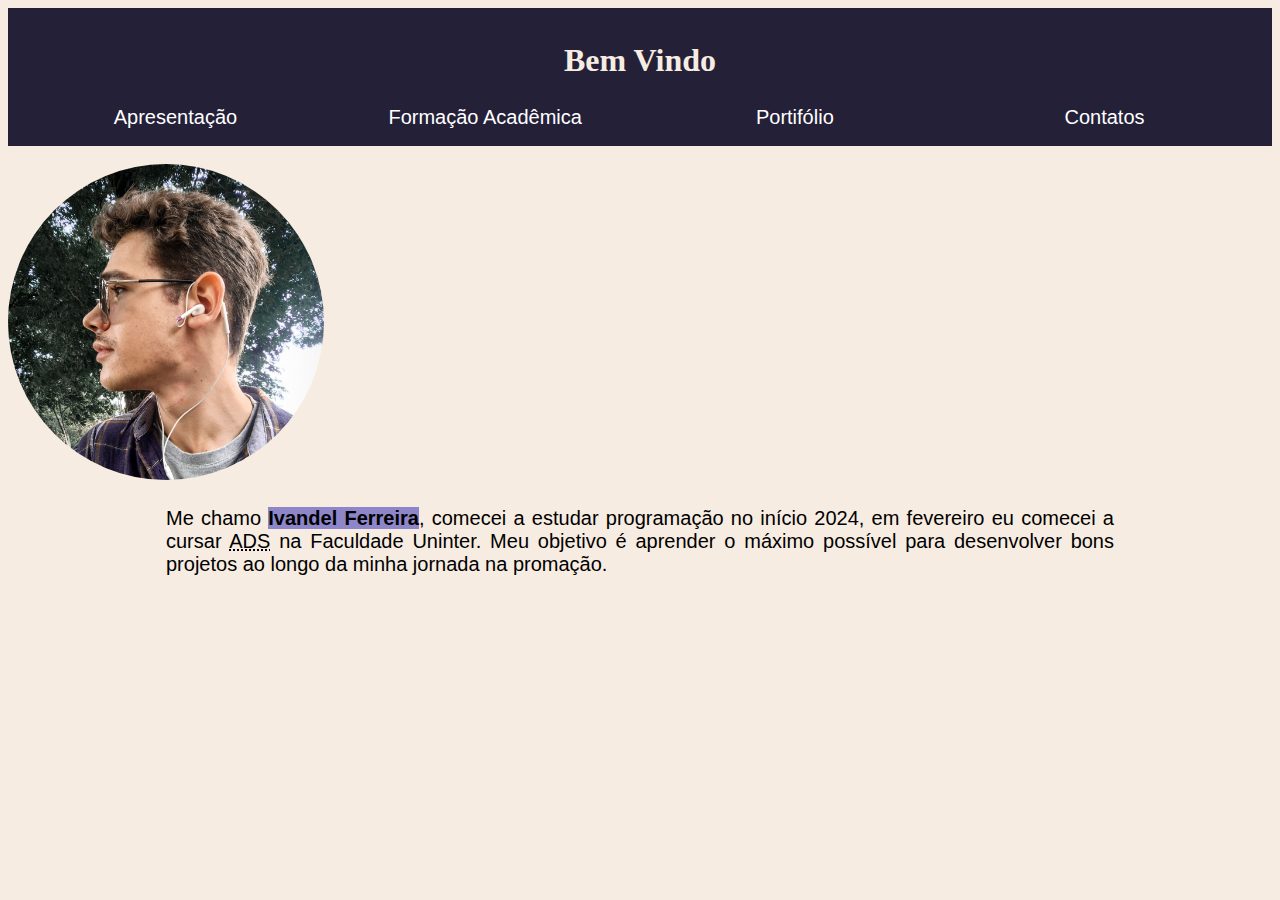
<file: index.html>
<!DOCTYPE html>
<html lang="pt-br">
<head>
    <meta charset="UTF-8">
    <meta name="viewport" content="width=device-width, initial-scale=1.0">
    <title>Apresentação</title>
    <link rel="stylesheet" href="style.css">
</head>
<body>
    <!-- menu -->
    <div class="boxindex">
        <h1>Bem Vindo</h1>
        <div style="display: flex;">
            
            <div style="width: 30%; height: 15%; color: white;" class="centrotest">
                <a href="index.html">Apresentação</a>
            </div>

            <div style="width: 30%; height: 15%; color: white;" class="centrotest">
                <a href="formacaoacademica.html">Formação Acadêmica</a>
            </div>

            <div style="width: 30%; height: 15%; color: white;" class="centrotest">
                <a href="portifolio.html">Portifólio</a>
            </div>

            <div style="width: 30%; height: 15%; color: white;" class="centrotest">
                <a href="contatos.html">Contatos</a>
            </div>

        </div>
    </div>
    <br>
    <img style="width: 25%; height: 20%; border-radius: 50%;" class="sombra"
    src="imagem/minhafoto1.png" 
    alt="imagem de Ivandel">
    <br>

    <br>

    <div class="centrotest">
        <div style="width: 75%; height: 100%;" class="centrotest">
            <p>
                Me chamo <mark><strong>Ivandel Ferreira</strong></mark>, comecei a estudar programação no início 2024, em fevereiro eu comecei a cursar <abbr title="Análise e Desenvolvimento de Softweres"> ADS</abbr> na Faculdade Uninter. Meu objetivo é aprender o máximo possível para desenvolver bons projetos ao longo da minha jornada na promação.
            </p>
        </div>
    </div>

</body>
</html>
</file>
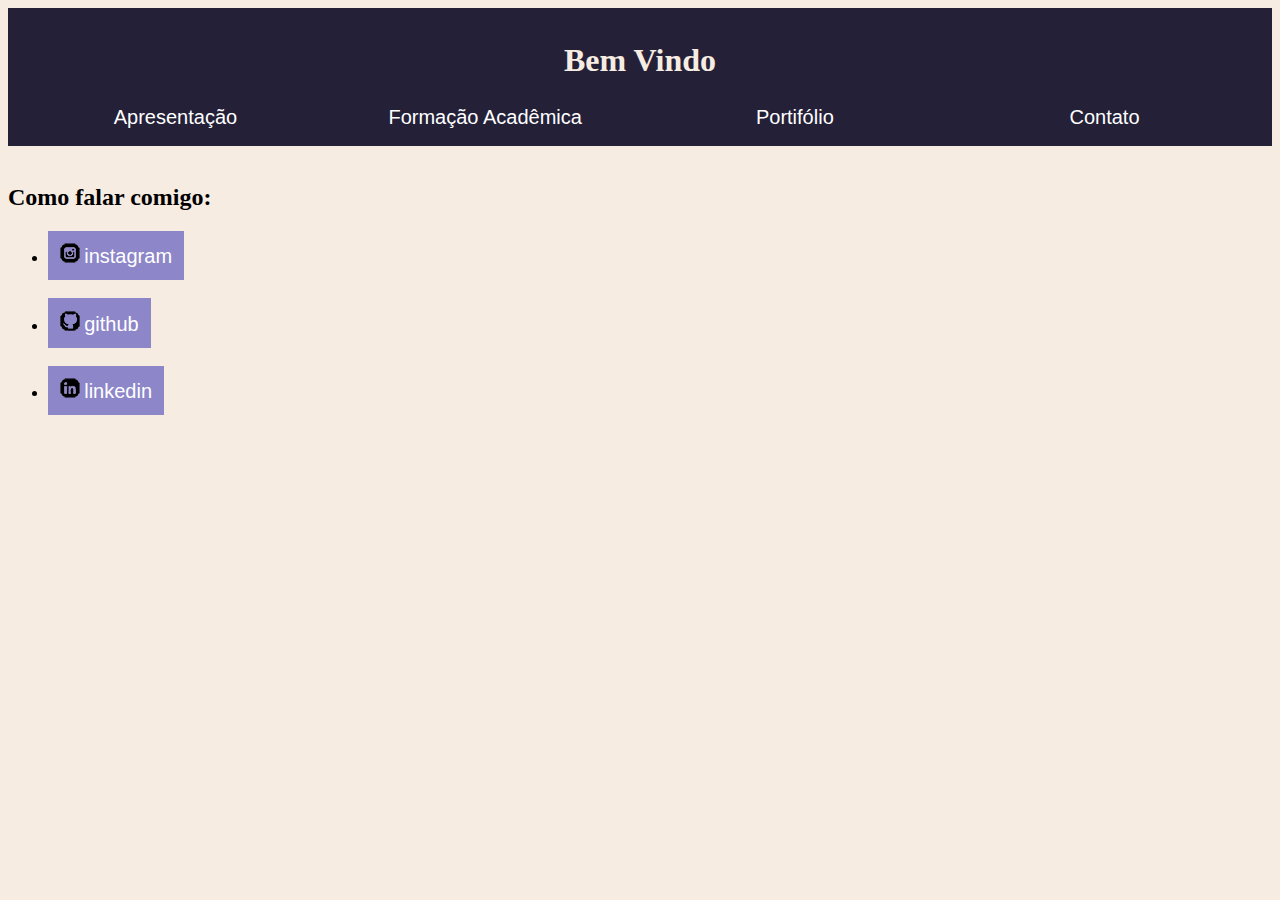
<file: contatos.html>
<!DOCTYPE html>
<html lang="en">
<head>
    <meta charset="UTF-8">
    <meta name="viewport" content="width=device-width, initial-scale=1.0">
    <title>Contatos</title>
    <link rel="stylesheet" href="style.css">
</head>
<body>
    <div class="boxindex">
        <h1>Bem Vindo</h1>
        <div style="display: flex;">
            
            <div style="width: 30%; height: 15%; color: white;" class="centrotest">
                <a href="index.html">Apresentação</a>
            </div>

            <div style="width: 30%; height: 15%; color: white;" class="centrotest">
                <a href="formacaoacademica.html">Formação Acadêmica</a>
            </div>

            <div style="width: 30%; height: 15%; color: white;" class="centrotest">
                <a href="portifolio.html">Portifólio</a>
            </div>

            <div style="width: 30%; height: 15%; color: white;" class="centrotest">
                <a href="contatos.html">Contato</a>
            </div>

        </div>
    </div>
    
    <br>
    <h2>
        Como falar comigo:
    </h2>
    <!-- lista de contatos que contém links -->
    <ul>
        <li class="volume a.volumea">
            <img src="imagem/icone-instagram.png" alt="icone do instagram">
            <a href="https://www.instagram.com/ivandelferreira/" target="_blank" rel="external">instagram
            </a>
        </li>
        <br>
        <li class="volume">
            <img src="imagem/icone-github.png" alt="icone github">
            <a href="https://github.com/IvandelFerreira" target="_blank" rel="external">
            github
            </a>
        </li>
        <br>
        <li class="volume">
            <img src="imagem/icone-linkedin.png" alt="icone linkedin">
            <a href="https://www.linkedin.com/in/ivandel-ferreira-037919269/" target="_blank" rel="external">
            linkedin
            </a>
        </li>
    </ul>
</body>
</html>
</file>
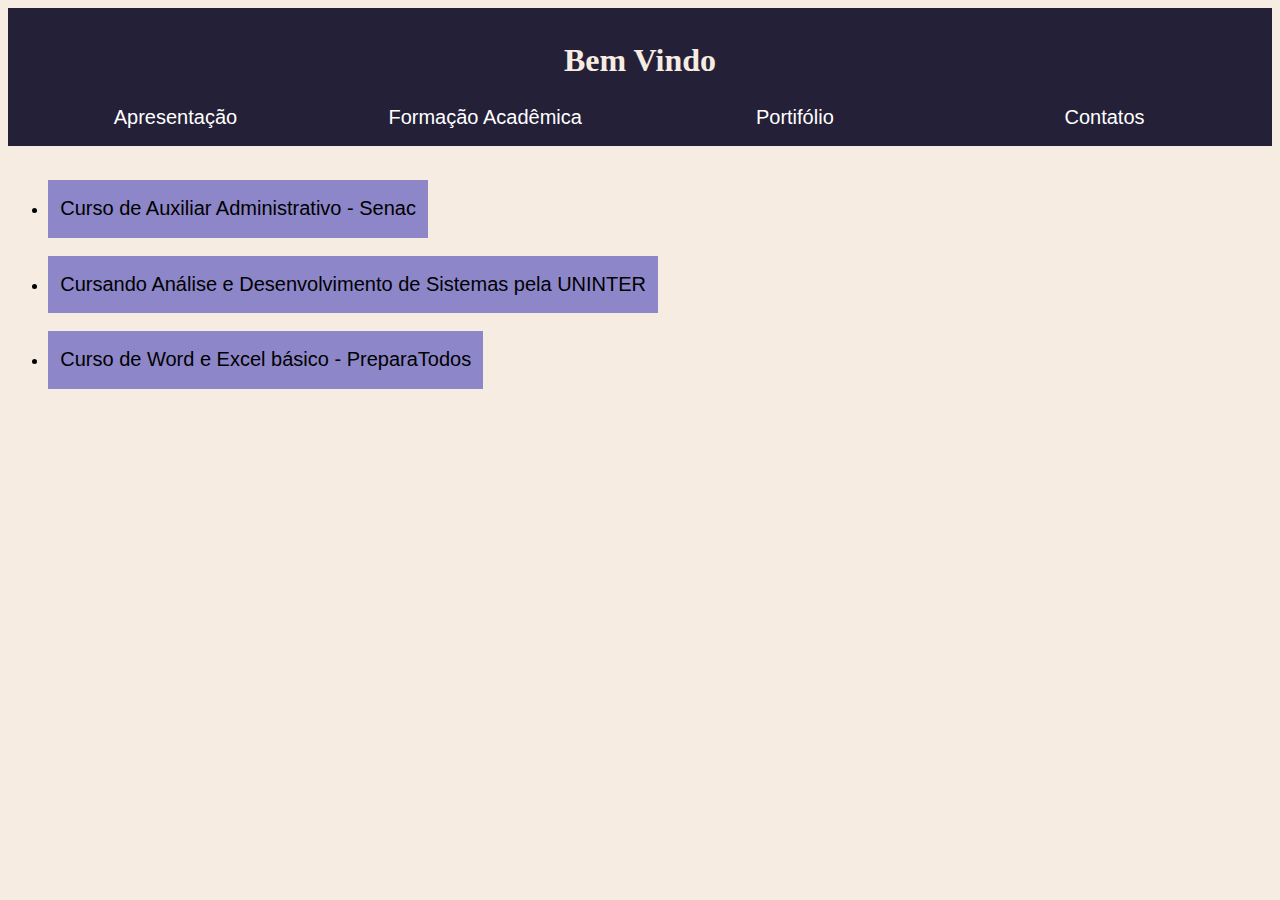
<file: formacaoacademica.html>
<!DOCTYPE html>
<html lang="pt-br">
<head>
    <meta charset="UTF-8">
    <meta name="viewport" content="width=device-width, initial-scale=1.0">
    <link rel="stylesheet" href="style.css">
    <title>Formação Acadêmica</title>
</head>
<body>
    <div class="boxindex">
        <h1>Bem Vindo</h1>
        <div style="display: flex;">
            
            <div style="width: 30%; height: 15%; color: white;" class="centrotest">
                <a href="index.html">Apresentação</a>
            </div>

            <div style="width: 30%; height: 15%; color: white;" class="centrotest">
                <a href="formacaoacademica.html">Formação Acadêmica</a>
            </div>

            <div style="width: 30%; height: 15%; color: white;" class="centrotest">
                <a href="portifolio.html">Portifólio</a>
            </div>

            <div style="width: 30%; height: 15%; color: white;" class="centrotest">
                <a href="contatos.html">Contatos</a>
            </div>

        </div>
    </div>
    <br>
    <ul >
        <li class="volume">
            <p>Curso de Auxiliar Administrativo - Senac</p>
        </li>
        <br>
        <li class="volume">
            <p>Cursando Análise e Desenvolvimento de Sistemas pela UNINTER</p>
        </li>
        <br>
        <li class="volume">
            <p>Curso de Word e Excel básico - PreparaTodos</p>
        </li>
    </ul>

</body>
</html>
</file>
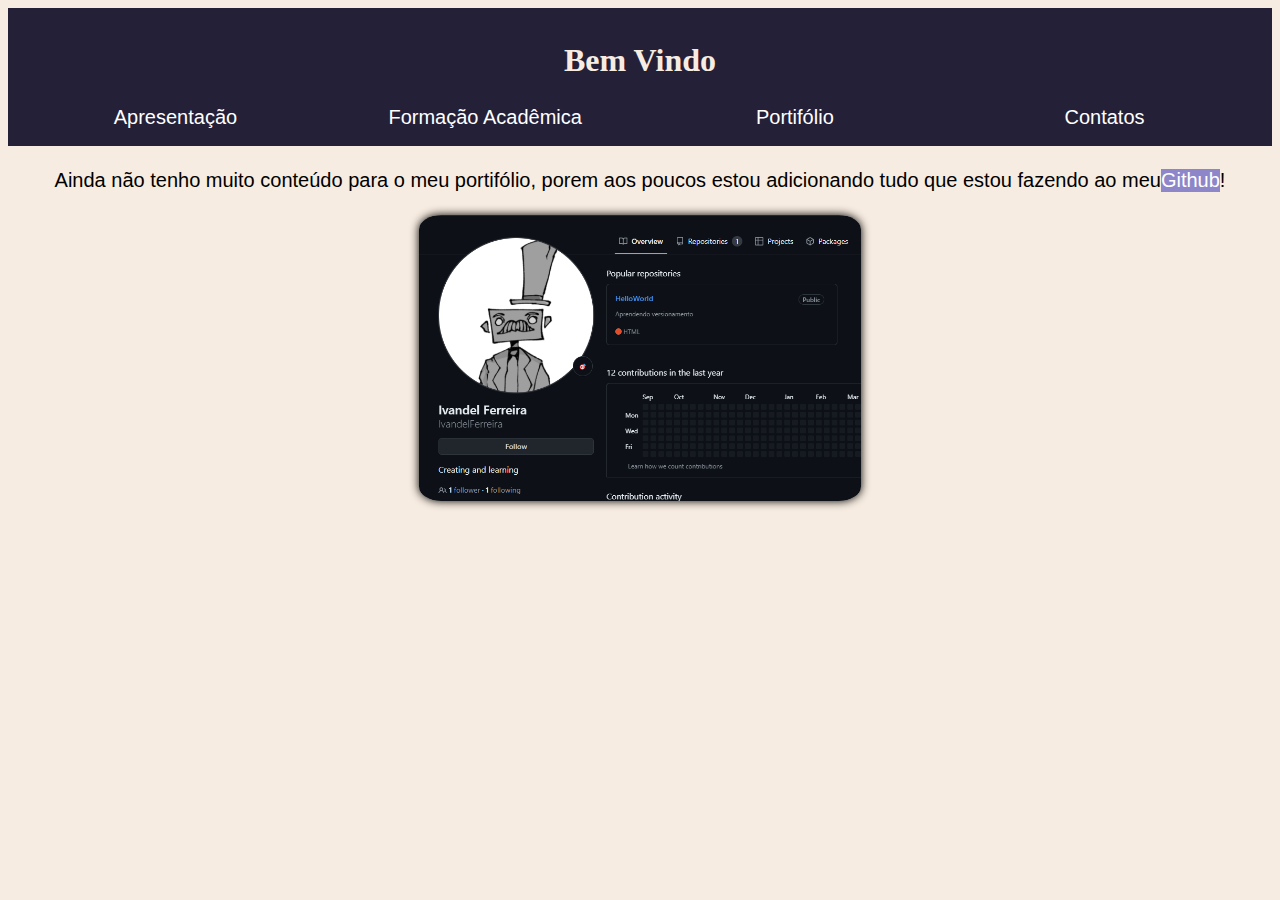
<file: portifolio.html>
<!DOCTYPE html>
<html lang="pt-br">
<head>
    <meta charset="UTF-8">
    <meta name="viewport" content="width=device-width, initial-scale=1.0">
    <title>Apresentação</title>
    <link rel="stylesheet" href="style.css">
</head>
<body>
    <div class="boxindex">
        <h1>Bem Vindo</h1>
        <div style="display: flex;">
            
            <div style="width: 30%; height: 15%; color: white;" class="centrotest">
                <a href="index.html">Apresentação</a>
            </div>

            <div style="width: 30%; height: 15%; color: white;" class="centrotest">
                <a href="formacaoacademica.html">Formação Acadêmica</a>
            </div>

            <div style="width: 30%; height: 15%; color: white;" class="centrotest">
                <a href="portifolio.html">Portifólio</a>
            </div>

            <div style="width: 30%; height: 15%; color: white;" class="centrotest">
                <a href="contatos.html">Contatos</a>
            </div>
        </div>
    </div>
    <br>
    <p class="centrotest">Ainda não tenho muito conteúdo para o meu portifólio, porem aos poucos estou adicionando tudo que estou fazendo ao meu <mark><a href="https://github.com/IvandelFerreira" rel="external" target="_blank">Github </a></mark>!</p>
    <br>
    <div class="centrotest">
        <img style="border-radius: 5%; width: 35%; height: 35%; box-shadow: 0px 0px 10px #000;"
        src="imagem/mypagegithub.png" alt="uma parte da página do Github">
    </div>
</file>
<file: style.css>
@charset "UTF-8";
/* cor de fundo do site */
body{
    background: #F7ECE1;
}

/* cor e centralização do h1 */
h1{
    color: #F7ECE1;
    text-align: center;
}

/* mudança de tipo e tamanho da fonte, e aplicando justify no texto */
p{
    text-align: justify;
    margin-top: 5px;
    margin-bottom: 5px;
    font-family: Arial, Helvetica, sans-serif;
    font-size: 20px;
}

/* alteração da cor do mark */
mark{
    background-color: #8D86C9;
}

/* apliacação de sombra ao passar o mouse por cima */
.sombra:hover{
    box-shadow: 0px 0px 10px #242038;
}

/* cor de fundo e tamanho do espaço (padding) */
.boxindex{
    background-color:#242038;
    padding: 1% 1% 1% 1%
}

/* alterando cor ao passar o mouse */
.textcolor:hover{
    color: #8D86C9;
}

/* centralizando elementos */
.centrotest{
    display: flex;
    justify-content: center;
}

/* alterando cor, fonte, decoração de links */
a{
    text-decoration: none;
    color: white;
    text-align: justify;
    margin-top: 5px;
    margin-bottom: 5px;
    font-family: Arial, Helvetica, sans-serif;
    font-size: 20px;
}

a:hover{
    color: #8D86C9;
}


.volume{
    background-color: #8D86C9;
    width: fit-content;
    padding: 1%;
}

/* aumenta o padding ao passar o mouse */
.volume:hover{
    padding: 1% 2% 1% 2%;
}
</file>
